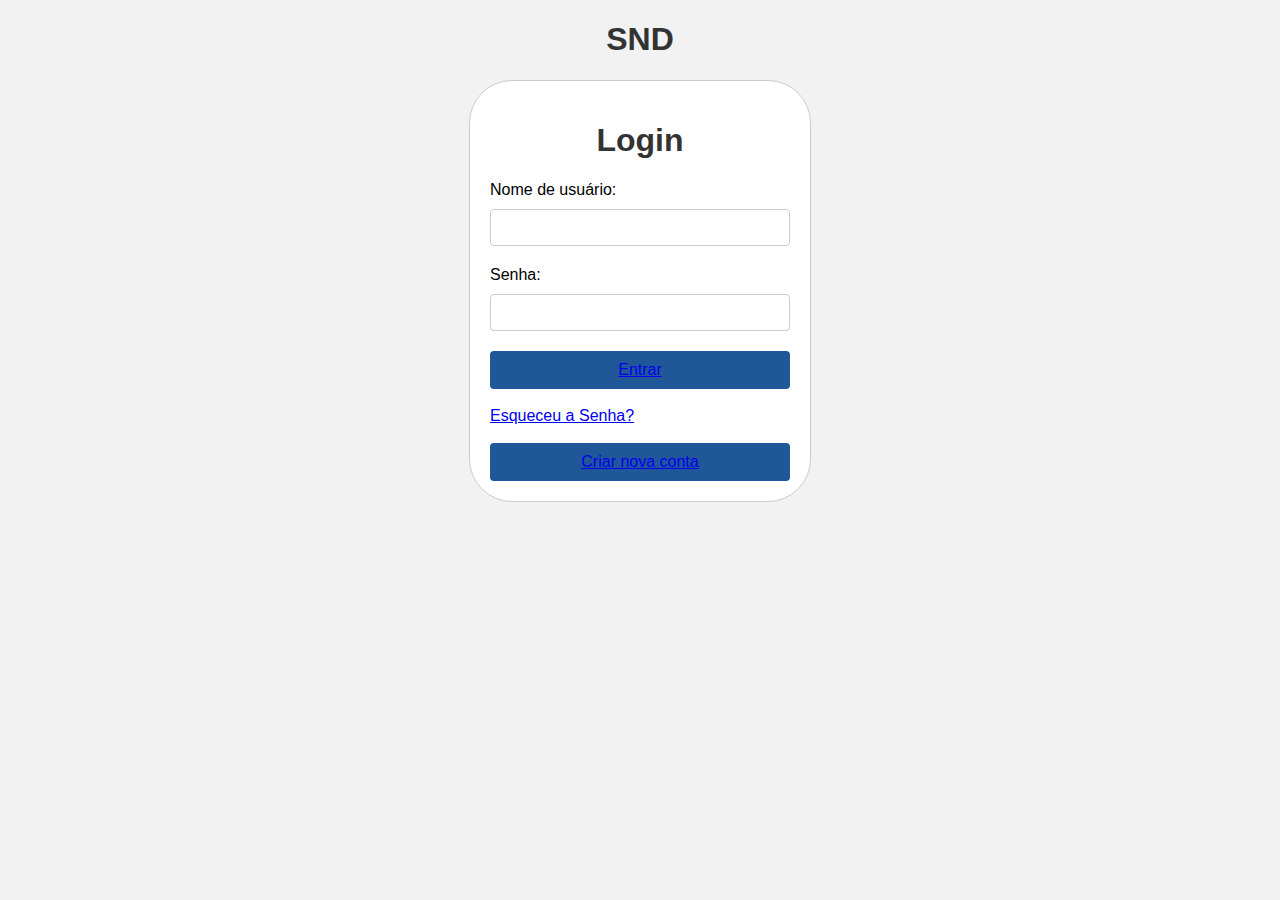
<file: SND/Login.html>
<!DOCTYPE html>
<html>
  <head>
    <meta charset="UTF-8">
    <title>Página de Login</title>
    <link rel="stylesheet" type="text/css" href="estilo.css">
  </head>
  <body>
    <h1>SND</h1>
    <form>
        <h1>Login</h1>
      <label for="username">Nome de usuário:</label>
      <input type="text" id="username" name="username"><br>
      <label for="password">Senha:</label>
      <input type="password" id="password" name="password"><br>
      

      <button type="submit" value="Entrar"><a href="RedeSocial/Index.html">Entrar</a></button><br><br>
      
      <a class="sla" href="EsqueciASenha/esqueciASenha.html">Esqueceu a Senha?</a><br><br>

      <button type="submit" value="Criar nova conta"><a href="NovaConta/CriaConta.html">Criar nova conta</a></button>
    </form>
  </body>
</html>
</file>
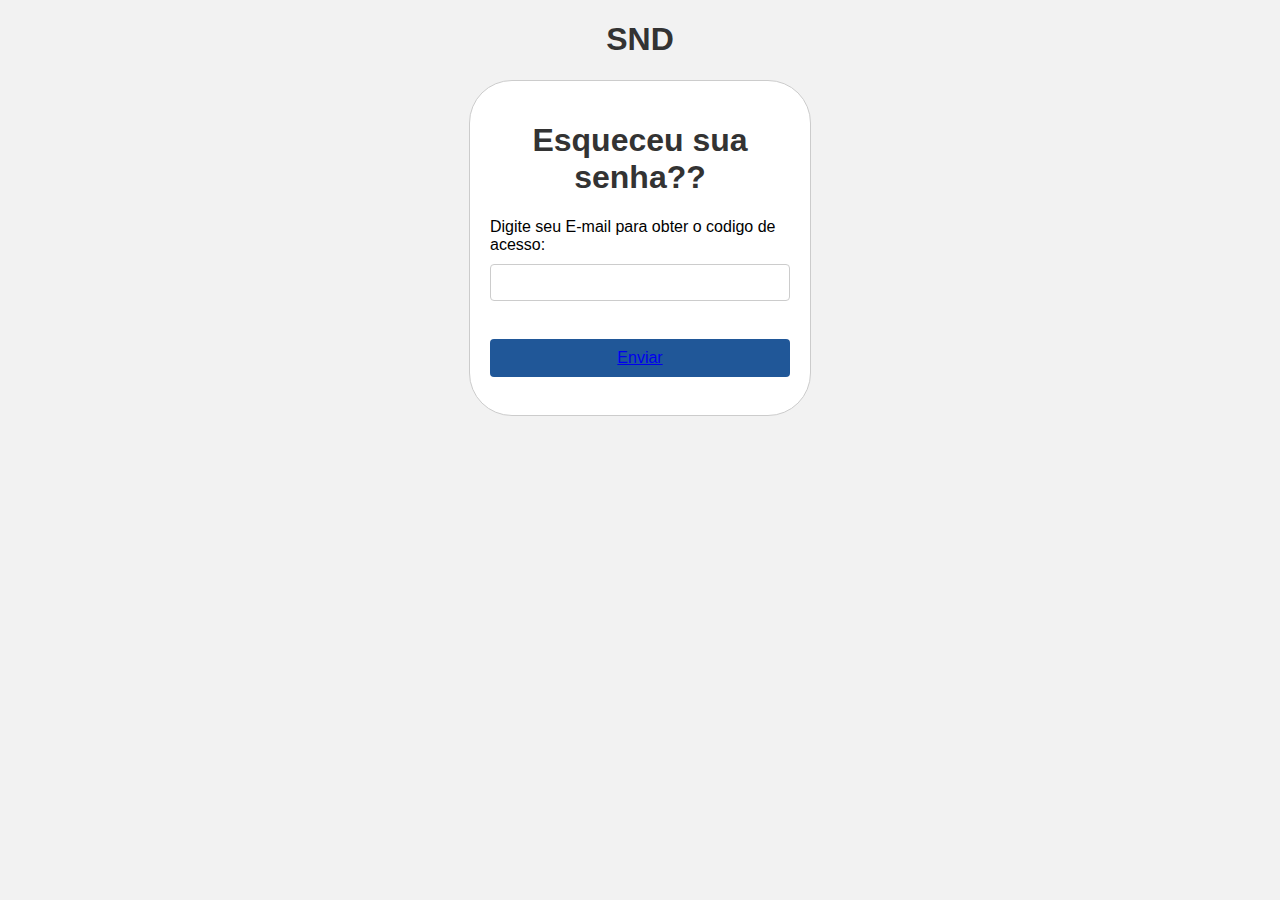
<file: SND/EsqueciASenha/esqueciASenha.html>
<!DOCTYPE html>
<html>
  <head>
    <meta charset="UTF-8">
    <title>Página de Login</title>
    <link rel="stylesheet" type="text/css" href="estiloCodigo.css">
  </head>
  <body>
    <h1>SND</h1>
    <form>
        <h1>Esqueceu sua senha??</h1>
      <label for="username">Digite seu E-mail para obter o codigo de acesso:</label>
      <input type="text" id="username" name="username"><br><br>
    
      <button type="submit" value="Entrar"><a href="NovaSenhas/NovaSenha.html">Enviar</a></button><br><br>
    
    </form>
  </body>
</html>
</file>
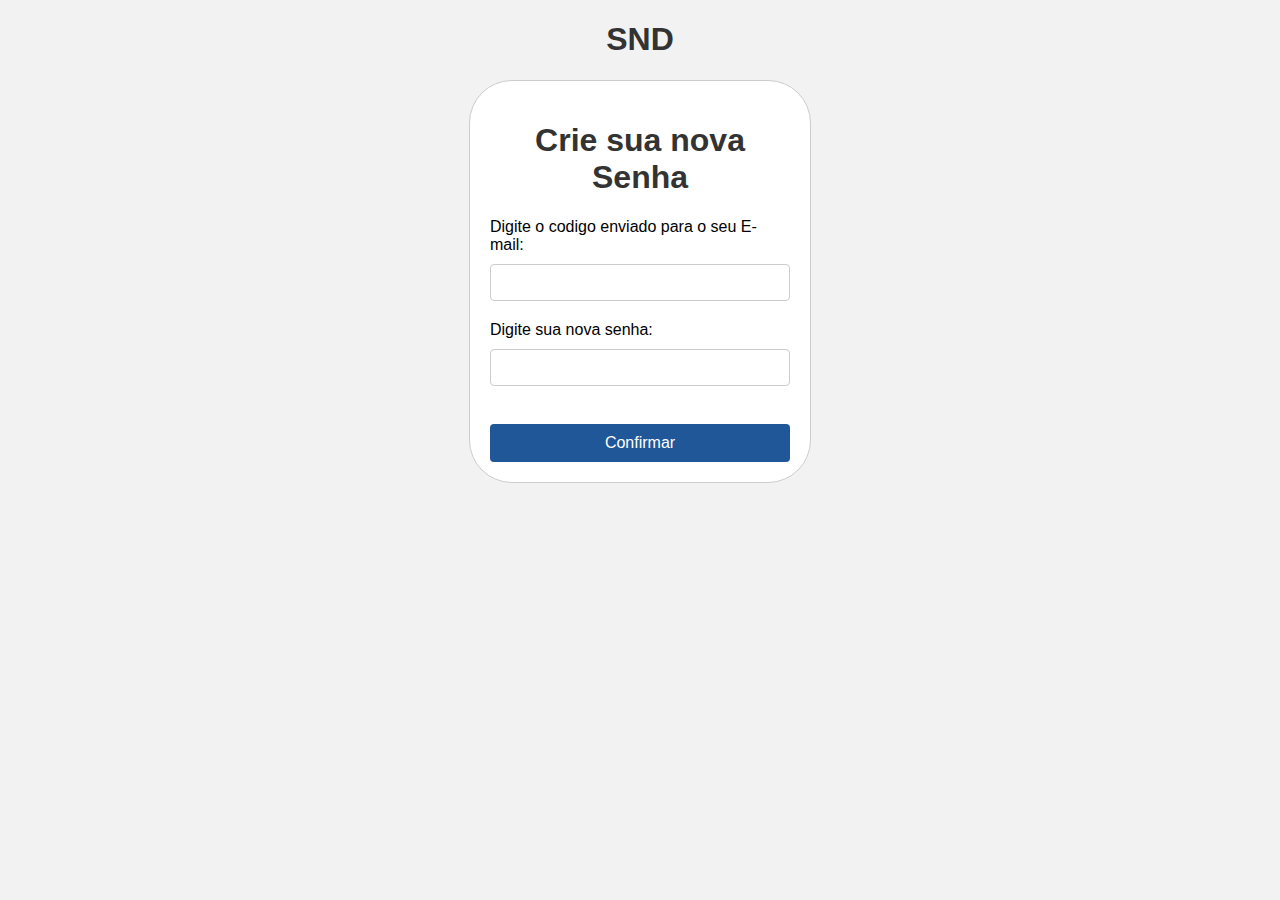
<file: SND/EsqueciASenha/NovaSenhas/NovaSenha.html>
<!DOCTYPE html>
<html>
  <head>
    <meta charset="UTF-8">
    <title>Página de Login</title>
    <link rel="stylesheet" type="text/css" href="EstiloSenhaNova.css">
  </head>
  <body>
    <h1>SND</h1>
    <form>
        <h1>Crie sua nova Senha</h1>
      <label for="username">Digite o codigo enviado para o seu E-mail:</label>
      <input type="text" id="username" name="username"><br>

      <label for="password">Digite sua nova senha:</label>
      <input type="password" id="password" name="password"><br><br>

      
    
      <input type="submit" value="Confirmar" ><br>
    
    </form>
  </body>
</html>
</file>
<file: SND/estilo.css>
body {
  background-color: #f2f2f2;
  font-family: Arial, sans-serif;
}
h1 {
  color: #333;
  text-align: center;
}

form {
  background-color: #fff;
  border: 1px solid #ccc;
  border-radius: 43px;
  padding: 20px;
  width: 300px;
  margin: 0 auto;
}

label {
  display: block;
  margin-bottom: 10px;
}

input[type="text"], input[type="password"] {
  width: 100%;
  padding: 10px;
  border: 1px solid #ccc;
  border-radius: 4px;
  margin-bottom: 20px;
  box-sizing: border-box;
}

button[type="submit"], button[type = "entrada"]{
  background-color: #205798;
  color: #fff;
  padding: 10px 20px;
  border: none;
  border-radius: 4px;
  cursor: pointer;
  font-size: 16px;
  width: 100%;
}

button[type="submit"]:hover {
  background-color: #06991e;
}
</file>
<file: SND/EsqueciASenha/estiloCodigo.css>
body {
    background-color: #f2f2f2;
    font-family: Arial, sans-serif;
  }
  h1 {
    color: #333;
    text-align: center;
  }
  
  form {
    background-color: #fff;
    border: 1px solid #ccc;
    border-radius: 43px;
    padding: 20px;
    width: 300px;
    margin: 0 auto;
  }
  
  label {
    display: block;
    margin-bottom: 10px;
  }

  input[type="text"], input[type="password"] {
    width: 100%;
    padding: 10px;
    border: 1px solid #ccc;
    border-radius: 4px;
    margin-bottom: 20px;
    box-sizing: border-box;
  }
  
  button[type="submit"], input[type = "entrada"] {
    background-color: #205798;
    color: #fff;
    padding: 10px 20px;
    border: none;
    border-radius: 4px;
    cursor: pointer;
    font-size: 16px;
    width: 100%;
  }
  
  button[type="submit"]:hover {
    background-color: #06991e;
  }
</file>
<file: SND/EsqueciASenha/NovaSenhas/EstiloSenhaNova.css>
body {
    background-color: #f2f2f2;
    font-family: Arial, sans-serif;
  }
  h1 {
    color: #333;
    text-align: center;
  }
  
  form {
    background-color: #fff;
    border: 1px solid #ccc;
    border-radius: 43px;
    padding: 20px;
    width: 300px;
    margin: 0 auto;
  }
  
  label {
    display: block;
    margin-bottom: 10px;
  }
  
  input[type="text"], input[type="password"] {
    width: 100%;
    padding: 10px;
    border: 1px solid #ccc;
    border-radius: 4px;
    margin-bottom: 20px;
    box-sizing: border-box;
  }
  
  
  input[type="submit"], input[type = "entrada"] {
    background-color: #205798;
    color: #fff;
    padding: 10px 20px;
    border: none;
    border-radius: 4px;
    cursor: pointer;
    font-size: 16px;
    width: 100%;
  }
  
  input[type="submit"]:hover {
    background-color: #06991e;
  }
</file>
